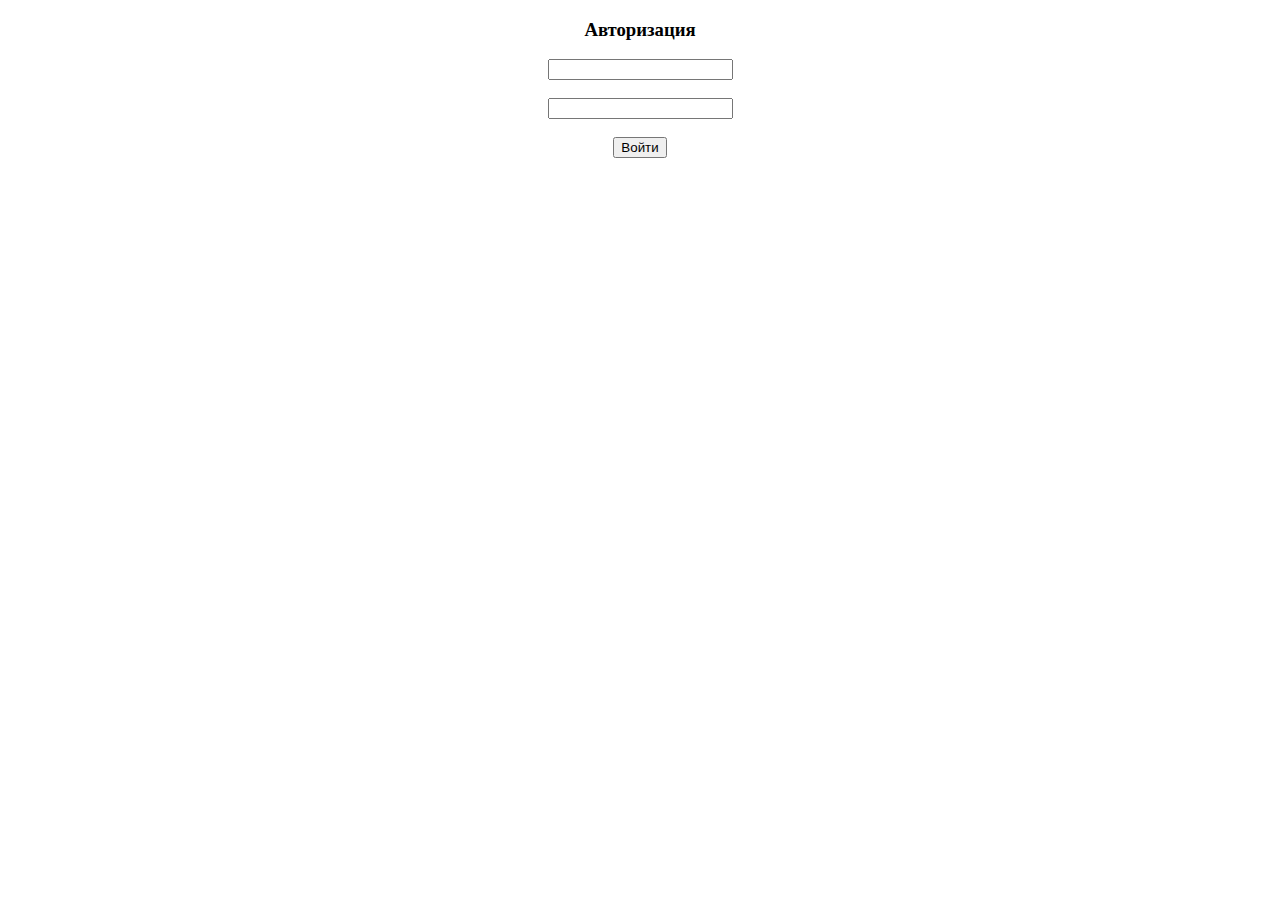
<file: web/panel/index.html>
<!DOCTYPE html>
<html>
<head>
	<title>Login</title>
	<meta charset="utf-8">
</head>
<body>
	<div style="text-align: center;">
		<h3>Авторизация</h3>
		<input type="text" name="login"><br><br>
		<input type="text" name="pass"><br><br>
		<button onclick="check()">Войти</button><br>
	</div>
</body>

<script type="text/javascript">
	function check(){
		alert('Неверные данные входа')
	}

</script>
</html>
</file>
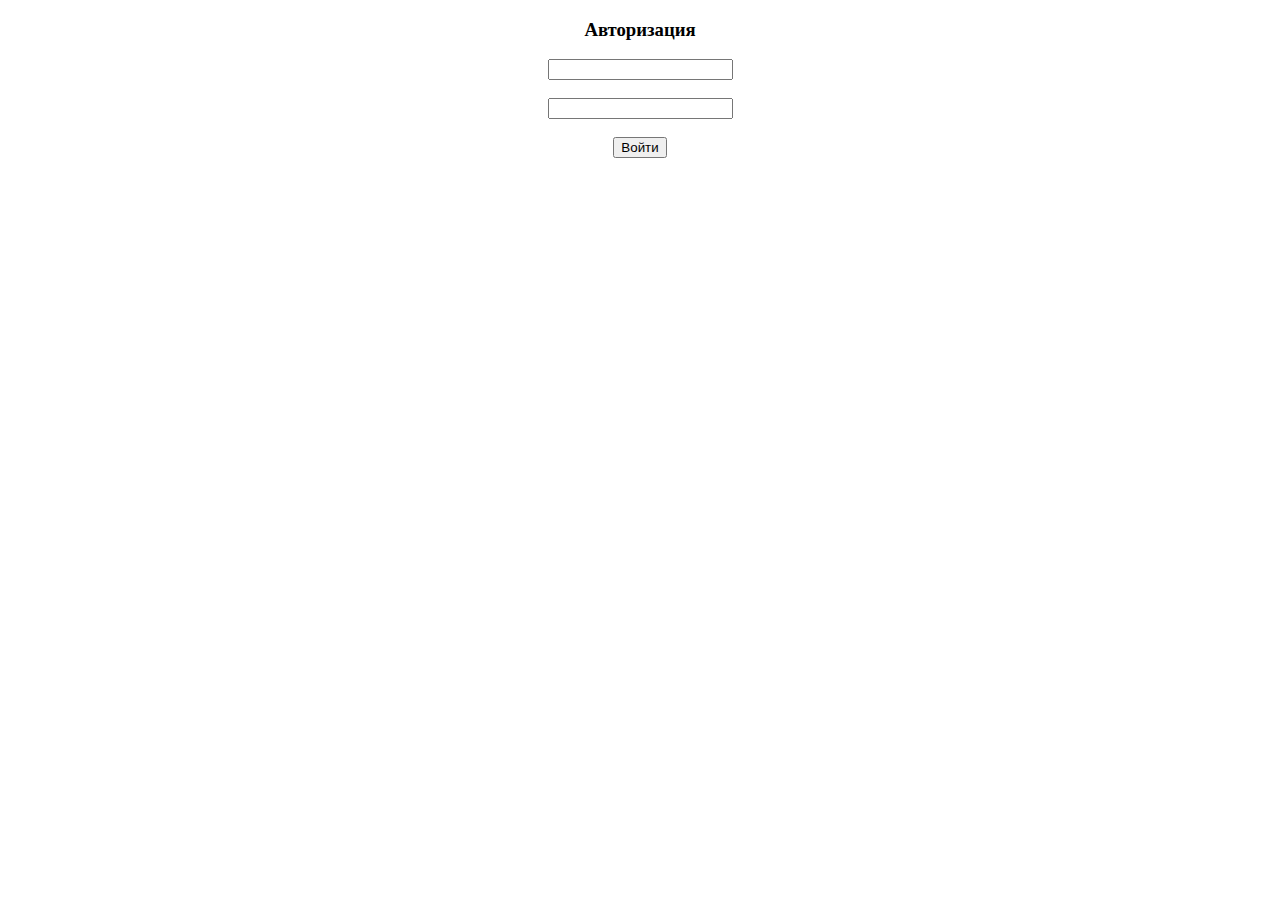
<file: points/Group7/panel/templates/index.html>
<!DOCTYPE html>
<html>
<head>
	<title>Login</title>
	<meta charset="utf-8">
</head>
<body>
	<div style="text-align: center;">
		<h3>Авторизация</h3>
		<input type="text" name="login"><br><br>
		<input type="text" name="pass"><br><br>
		<button onclick="check()">Войти</button><br>
	</div>
</body>

<script type="text/javascript">
	function check(){
		alert('Неверные данные входа')
	}

</script>
</html>
</file>
